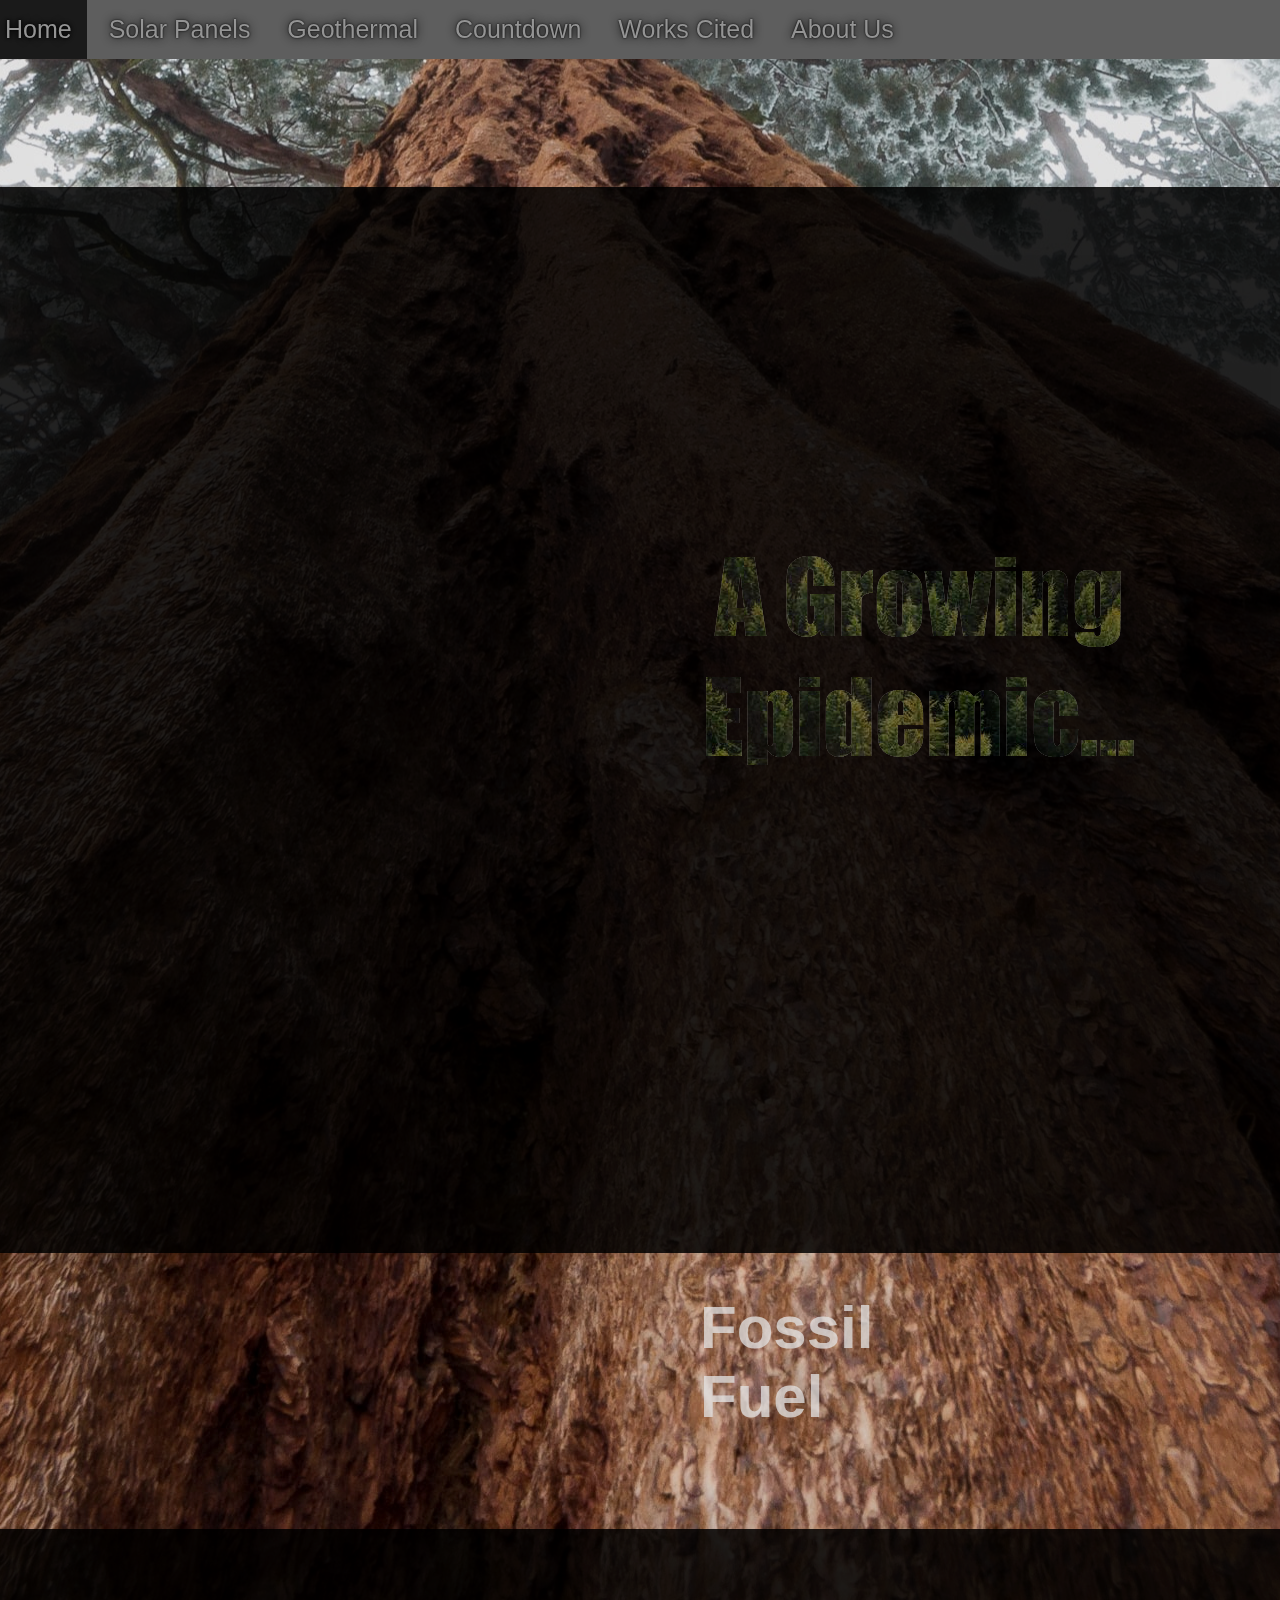
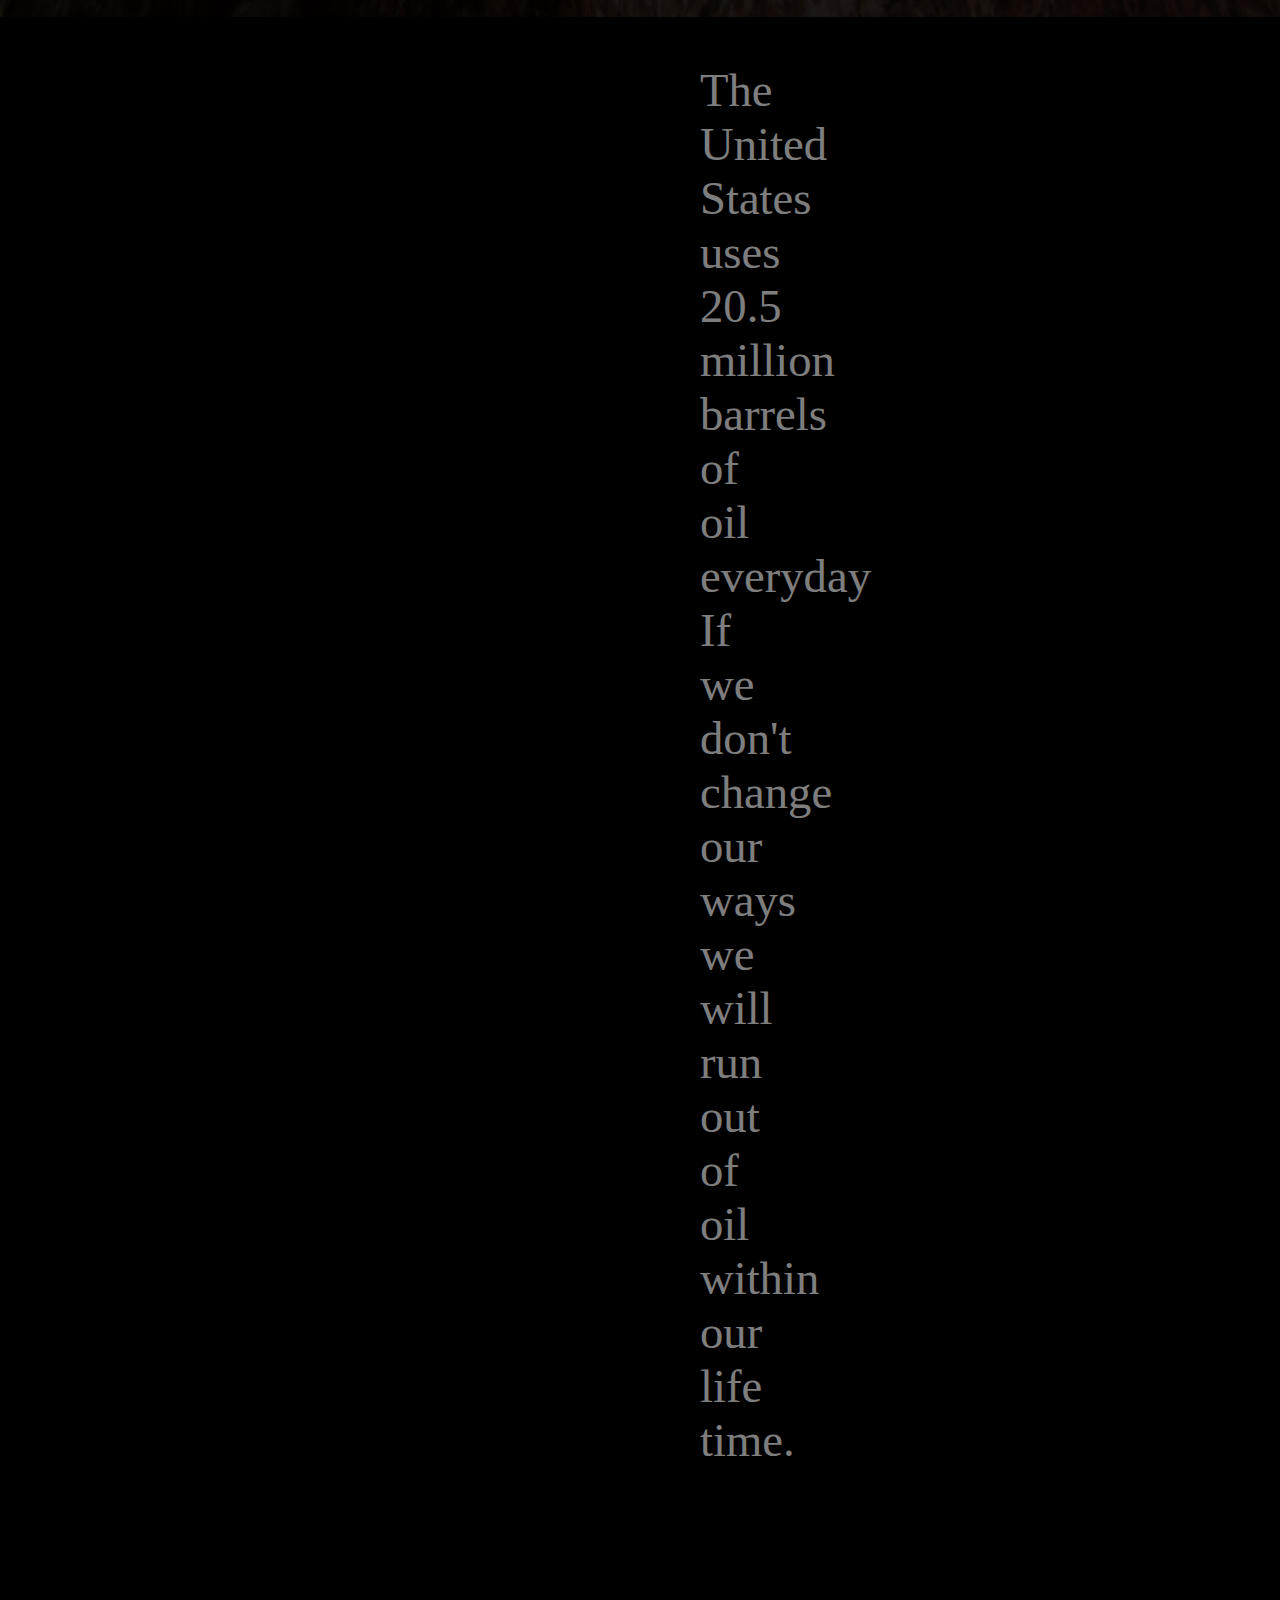
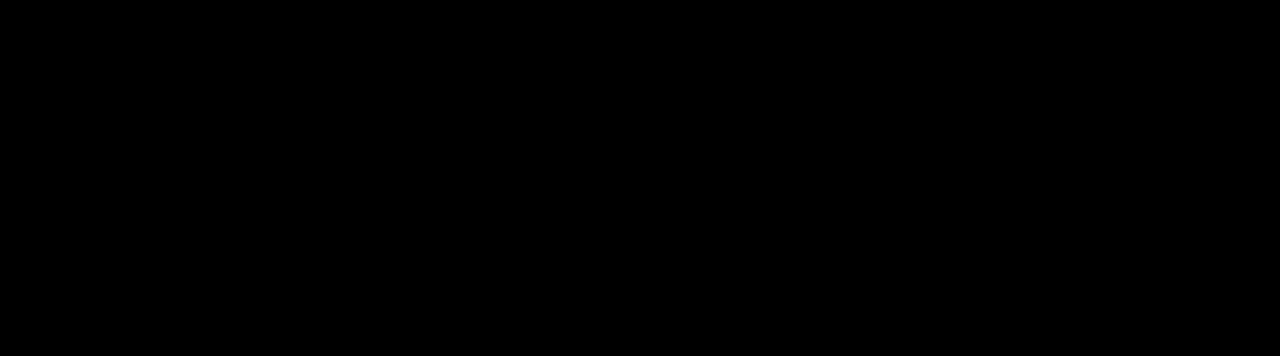
<file: index.html>
<!doctype html>
<html>
<head>
	<link href="hotbar.css" rel="stylesheet" type="text/css">
<link href="text.css" rel="stylesheet" type="text/css">
<meta charset="utf-8">
<title>Home</title>
	<style>
		body{
			background-color: black;
			opacity:90%;
			}
		.main{
			font-size: 80pt;
			color: black;
			font-family: "times new roman";
			text-align: center;
			margin-left: 600px;
			margin-right: 600px;
			margin-bottom: 400px;
			margin-top: 300px;
			opacity:65%;
			
			
			
			
		}
		.margin{
		margin: 85% 0:
	}
		.parallax{
		background: url(pimage.jpg) no-repeat fixed 50%;
	}
		.parallax-inner{
		padding-top: 10%;
		padding-bottom: 30%;
	}
		h1{
			margin-left: 700px;
			margin-right:750px;
			font-size: 45pt;
			color:white;
			text-align: center;
			background-color: black;
			backface-visibility: 50%;
			border-right: 50px;
			opacity:75%;
		}
		.p{
			color:white;
			font-size: 35pt;
			text-align: justify;
			background-color: black;
			font-family: "times new roman";
			margin-right: 700px;
			margin-left: 700px;
			opacity:65%;
			
				
		}
		.s{
			background-color:black;
			border-right:500px;
			border-left: 500px;
			opacity:85%;
		}
	</style>
</head>

<body>
	<div id="nav">
    <div id="nav_wrapper">
     
      <ul>
            <li><a href="index.html">Home</a>
            </li>
            <li> <a href="Solar Energy.html">Solar Panels</a>
            </li>
		    <li><a href="Geothermal.html">Geothermal</a>
            </li>
		  	<li><a href="countdown.html">Countdown</a>
		  	</li>
		  	<li><a href="workscited.html">Works Cited</a>
		  	</li>
		  	<li><a href="AboutUs.html">About Us</a>
		  	</li>
		  
		 
		  
            
                
      </ul>
            
            
        
    </div>
    <!-- Nav wrapper end -->
</div>
<!-- Nav end -->
<section class="parallax">


	<div class="parallax-inner">
		<article class="s">
<img class="main" src="zimage.png" width="640" height="360" alt=""/>		
		</article>
		<h1>Fossil Fuel</h1>
			<br><br>
	  <article class="s">
				<br><br><br>
			<p class="p">The United States uses 20.5 million barrels of oil everyday If we don't change our ways we will run out of oil within our life time. </p>
			<br><br>
			</article>
			
		</div>
</section>
	
	
	
</body>
	
</html>
</file>
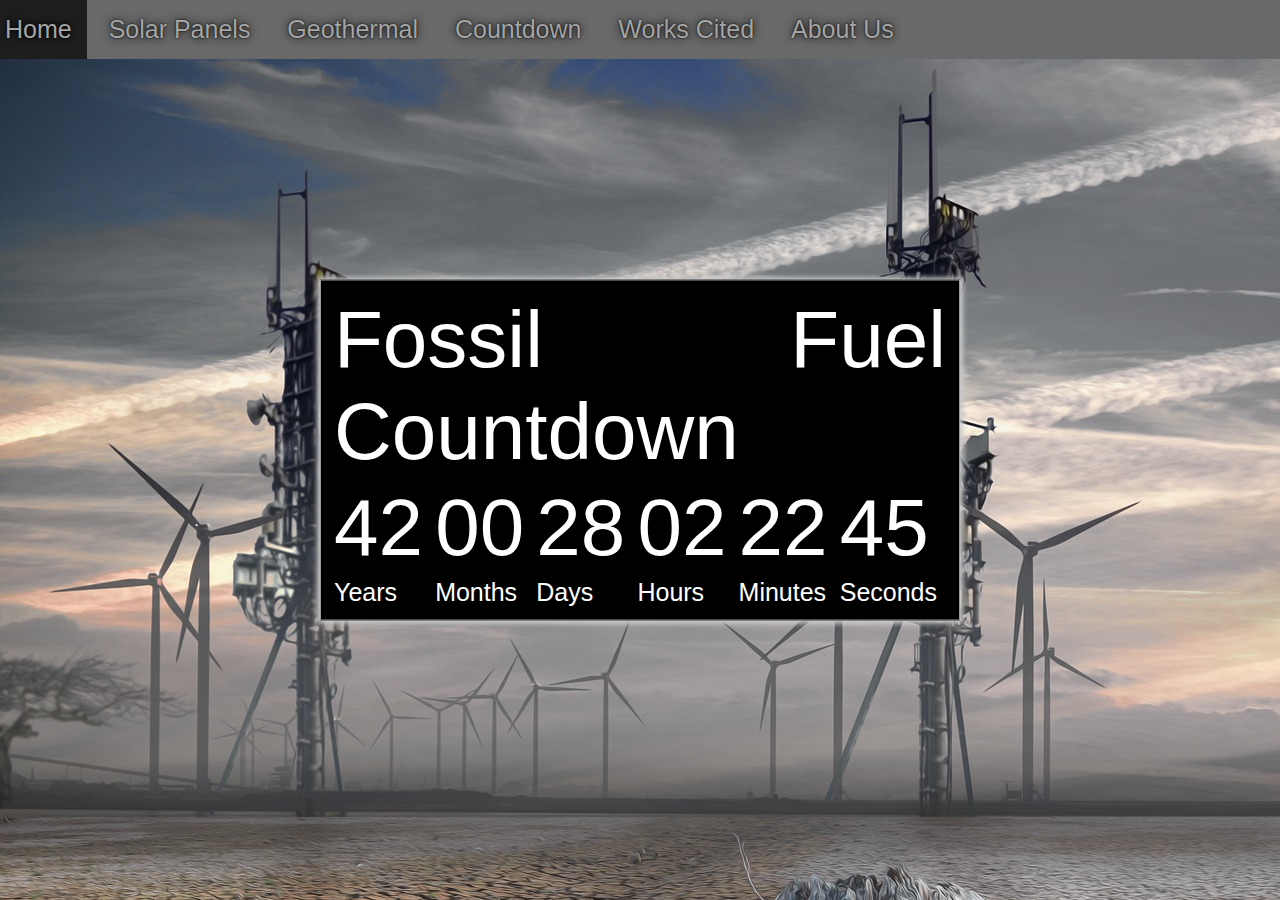
<file: Countdown.html>
<!doctype html>
<html>
<head>
	<link href="hotbar.css" rel="stylesheet" type="text/css">
<link href="text.css" rel="stylesheet" type="text/css">
<meta charset="utf-8">
<title>Countdown</title>
<style type="text/css">
	body {
		background-image: url(aaimage.jpg);
	}
	.countdownContainer{
		position: absolute;
		top: 50%;
		left: 50%;
		transform: translateX(-50%) translateY(-50%);
		text-align: justify;
		background: #000;
		border: 1px solid #999;
		padding: 10px;
		box-shadow: 0 0 5px 3px #ccc;
		color: #ffffff;
	}
	.info{
		font-size: 80px;
	}
</style>
</head>

<body>
	<div id="nav">
    <div id="nav_wrapper">
     
     <ul>
            <li><a href="index.html">Home</a>
            </li>
            <li> <a href="Solar Energy.html">Solar Panels</a>
            </li>
		    <li><a href="Geothermal.html">Geothermal</a>
            </li>
		  	<li><a href="countdown.html">Countdown</a>
		  	</li>
		  	<li><a href="workscited.html">Works Cited</a>
		  	</li>
		 	<li><a href="AboutUs.html">About Us</a>
		  	</li>
		  
		 
		  
            
                
      </ul>
            
            
        
    </div>
    <!-- Nav wrapper end -->
</div>
<!-- Nav end -->
	<table class="countdownContainer">
		<tr class="info">
			<td colspan="6" >Fossil Fuel Countdown</td>
		</tr>
		<tr class="info">
			<td id="years">49</td>
			<td id="months">09</td>
			<td id="days">08</td>
			<td id="hours">09</td>
			<td id="minutes">17</td>
			<td id="seconds">15</td>
		</tr>
		<tr>
			<td>Years</td>
			<td>Months</td>
			<td>Days</td>
			<td>Hours</td>
			<td>Minutes</td>
			<td>Seconds</td>
		</tr>
	</table>
	<script type="text/javascript">
		function countdown(){
			var now = new Date();
			var eventDate = new Date(2069, 05, 03);
			
			var currentTime = now.getTime();
			var eventTime = eventDate.getTime();
			
			var remTime = eventTime- currentTime;
			
			var s = Math.floor(remTime / 1000);
			var m = Math.floor(s / 60);
			var h = Math.floor(m / 60);
			var d = Math.floor(h / 24);
			var o = Math.floor(d / 31);
			var y = Math.floor(o / 12);
			
			o %= 12;
			d %= 31;
			h %= 24;
			m %= 60;
			s %= 60;
			
			o = (o < 10) ? "0" + o : o;
			d = (d < 10) ? "0" + d : d;
			h = (h < 10) ? "0" + h : h;
			m = (m < 10) ? "0" + m : m;
			s = (s < 10) ? "0" + s : s;
			
			document.getElementById("years").textContent = y;
			document.getElementById("years").innerText = y;
			
			
			document.getElementById("months").textContent = o;
			document.getElementById("days").textContent = d;
			document.getElementById("hours").textContent = h;
			document.getElementById("minutes").textContent = m;
			document.getElementById("seconds").textContent = s;
			
			setTimeout(countdown, 1000);
		}
		
		countdown();
	</script>
</body>
</html>
</file>
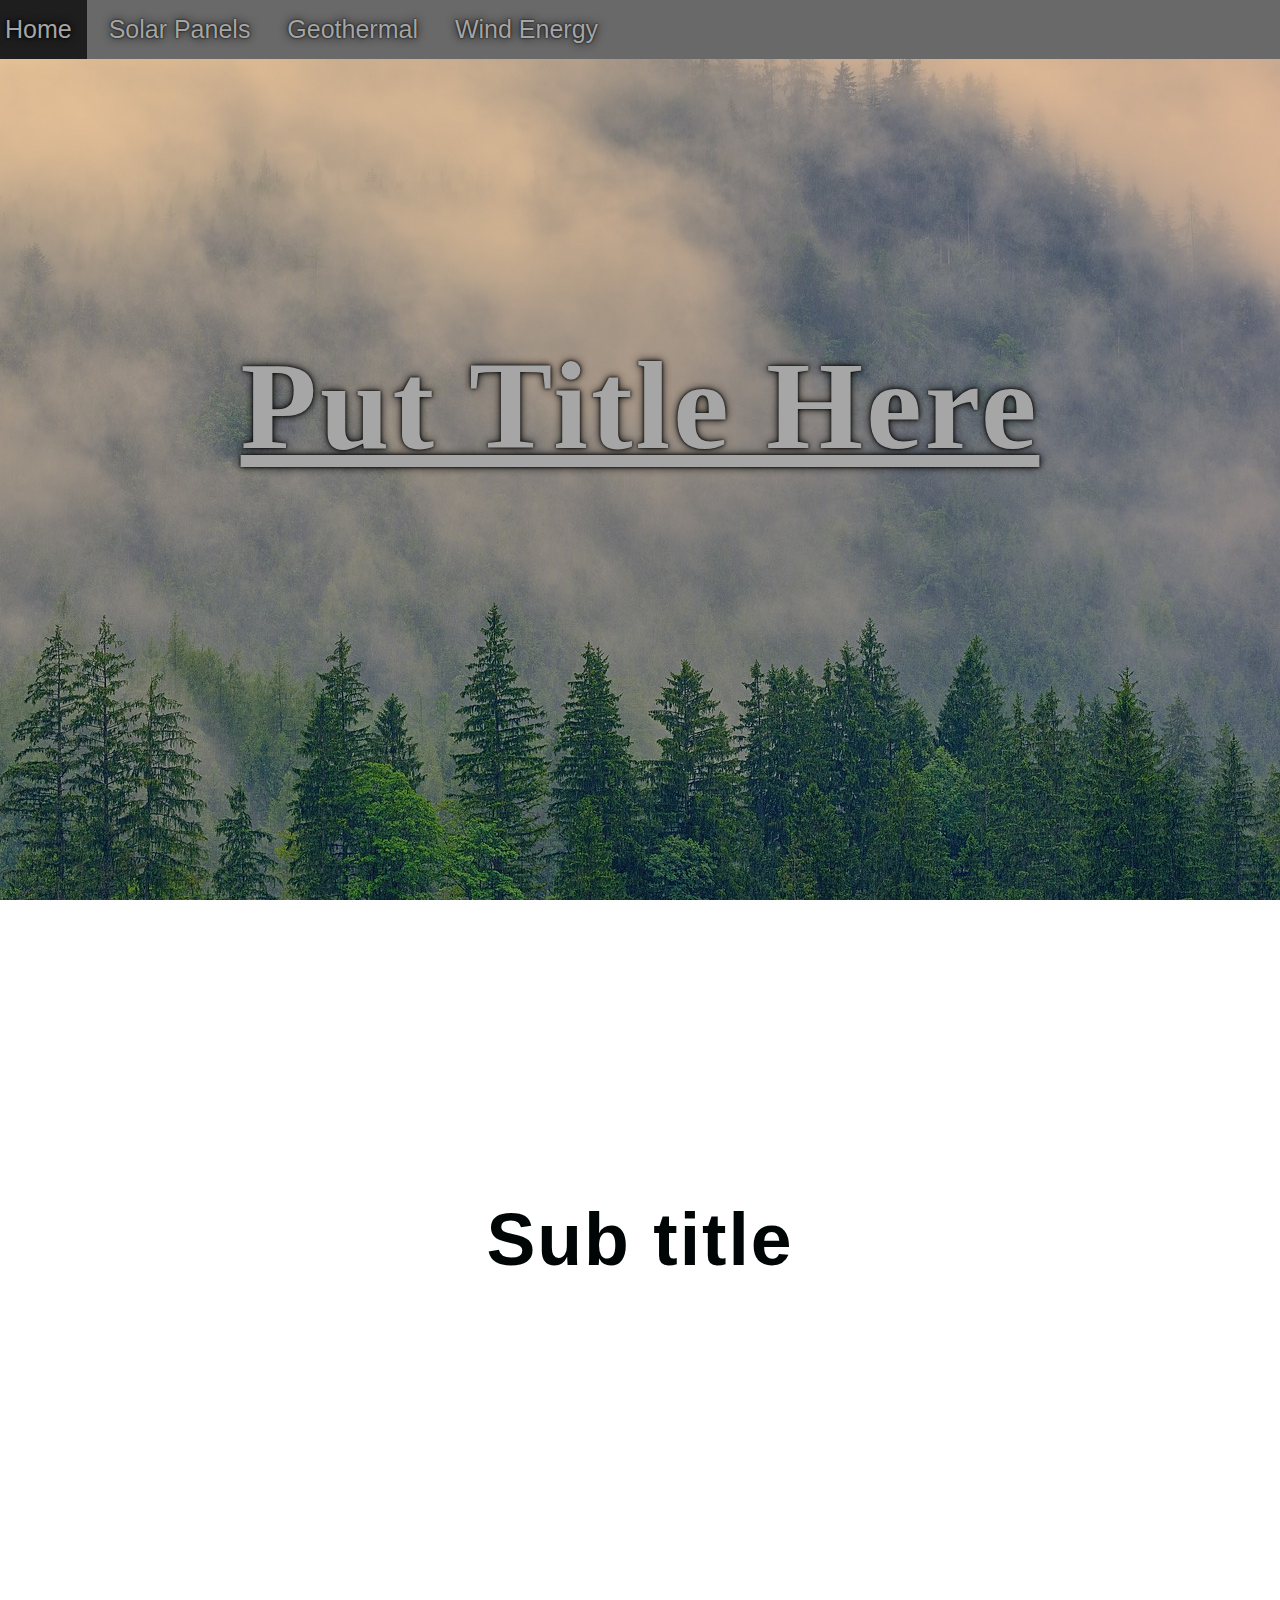
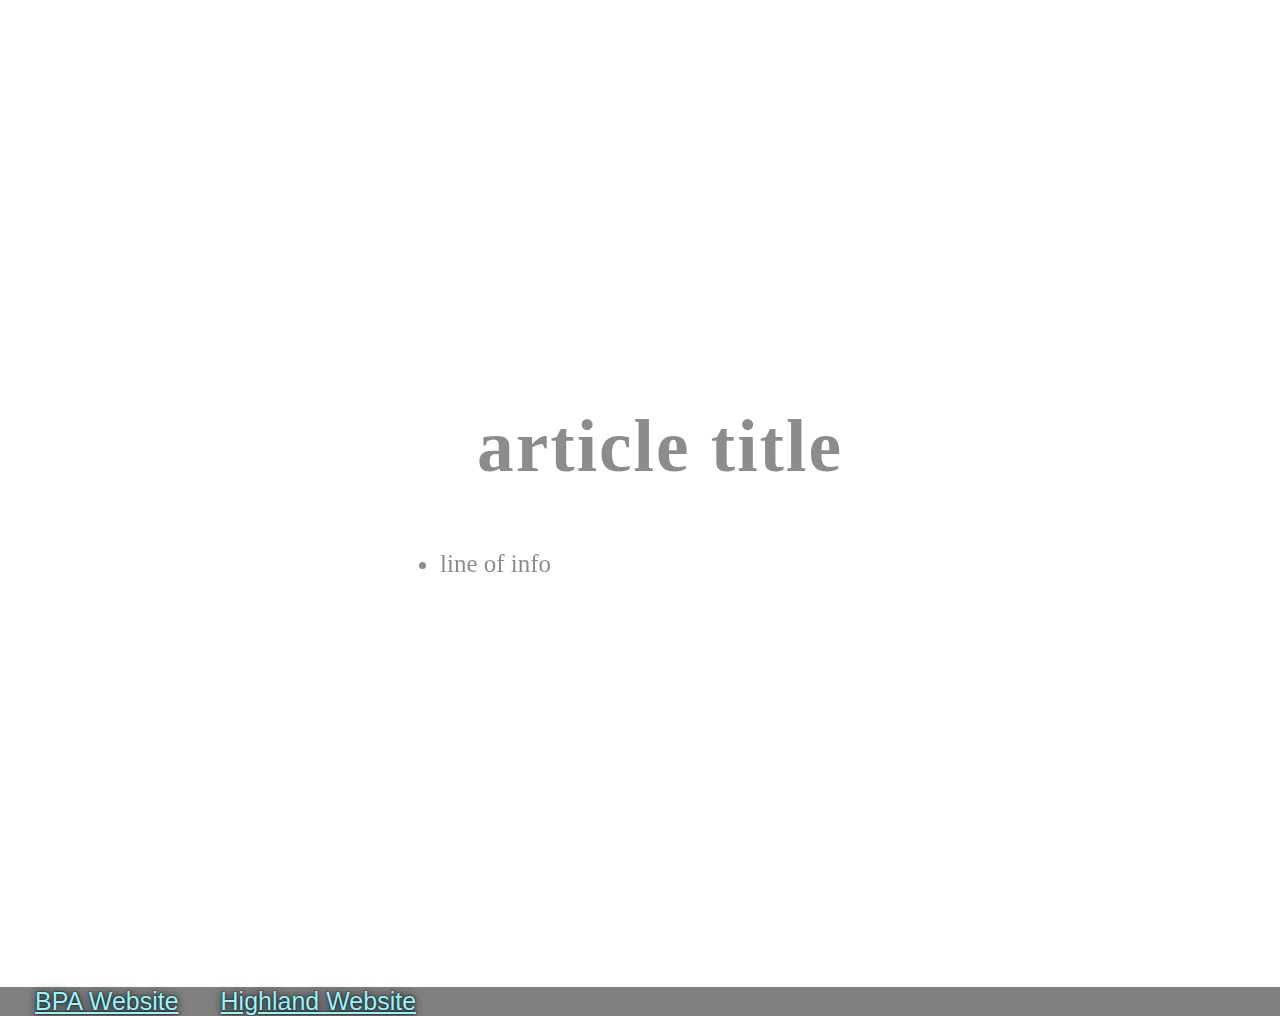
<file: Demo.html>
<!DOCTYPE html>
<html>
<link href="hotbar.css" rel="stylesheet" type="text/css">
<link href="text.css" rel="stylesheet" type="text/css">
<head>
<meta charset="utf-8">
<title>Demo</title>
<style type="text/css">
	{
		margin: 0;
		padding: 0;
		border: 0;
	}
	.margin{
		margin: 85% 0:
	}
	.parallax{
		background: url(gimage.jpg) repeat fixed 100%;
	}
	.parallax-inner{
		padding-top: 15%;
		padding-bottom: 30%;
	}
	h1{
		text-align: center;
		font-size: 500%;
		color: #A6A6A6;
		letter-spacing:3px;
		font-family:"Times New Roman";
		text-decoration: underline;
		text-shadow: 0 0 3px #000000, 0 0 9px #000000;
	}
	h2{
		text-align:center;
		font-size: 55pt;
		color: #000505;
		letter-spacing:2px;
	}
	p{
		align-content: center;
		backface-visibility: 15%;
		background-color: white;
		border-radius: 15px;
		margin-left: 400px;
		margin-right: 400px;
		border-radius: 7px; 
		font-family:serif;
		opacity: 45%;
		
	}
	.p{
		align-content: center;
		backface-visibility: 15%;
		background-color: white;
		border-radius: 15px;
		margin-left: 400px;
		margin-right: 400px;
		border-radius: 7px; 
		font-family:serif;
		opacity: 45%;
	}
	</style>
	</head>
<body>
<div id="nav">
    <div id="nav_wrapper">
     
      <ul>
            <li><a href="index.html">Home</a>
            </li>
            <li> <a href="Solar Energy.html">Solar Panels</a>
            </li>
		    <li><a href="geothermal.html">Geothermal</a>
            </li>
		  	<li><a href="wind energy.html">Wind Energy</a>
		  </li>
            
                
      </ul>
            
            
        
    </div>
    <!-- Nav wrapper end -->
</div>
<!-- Nav end -->
	<div class="margin"></div>
	
	<section class="parallax">
		<div class="parallax-inner">
			<h1>Put Title Here</h1>
			
		</div>
	</section>
	<section class="parallax">
		<div class="parallax-inner">
	<h2>Sub title</h2>
	</section>
	<section class="parallax">
	<div class="parallax-inner">
		<ul class="p">
			<h2>article title</h2>
			<li>line of info</li>
		</ul>	
	</section>
	</div>
	
	<div class="margin"></div>
	<div style="background-color:grey" >
		<a href="https://bpa.org/" style="padding-left: 35px"> BPA Website</a>
		<a href="http://www.hhsrams.com/" style="padding-left: 35px">Highland Website</a>
		
	</div>
</body>
</html>
</file>
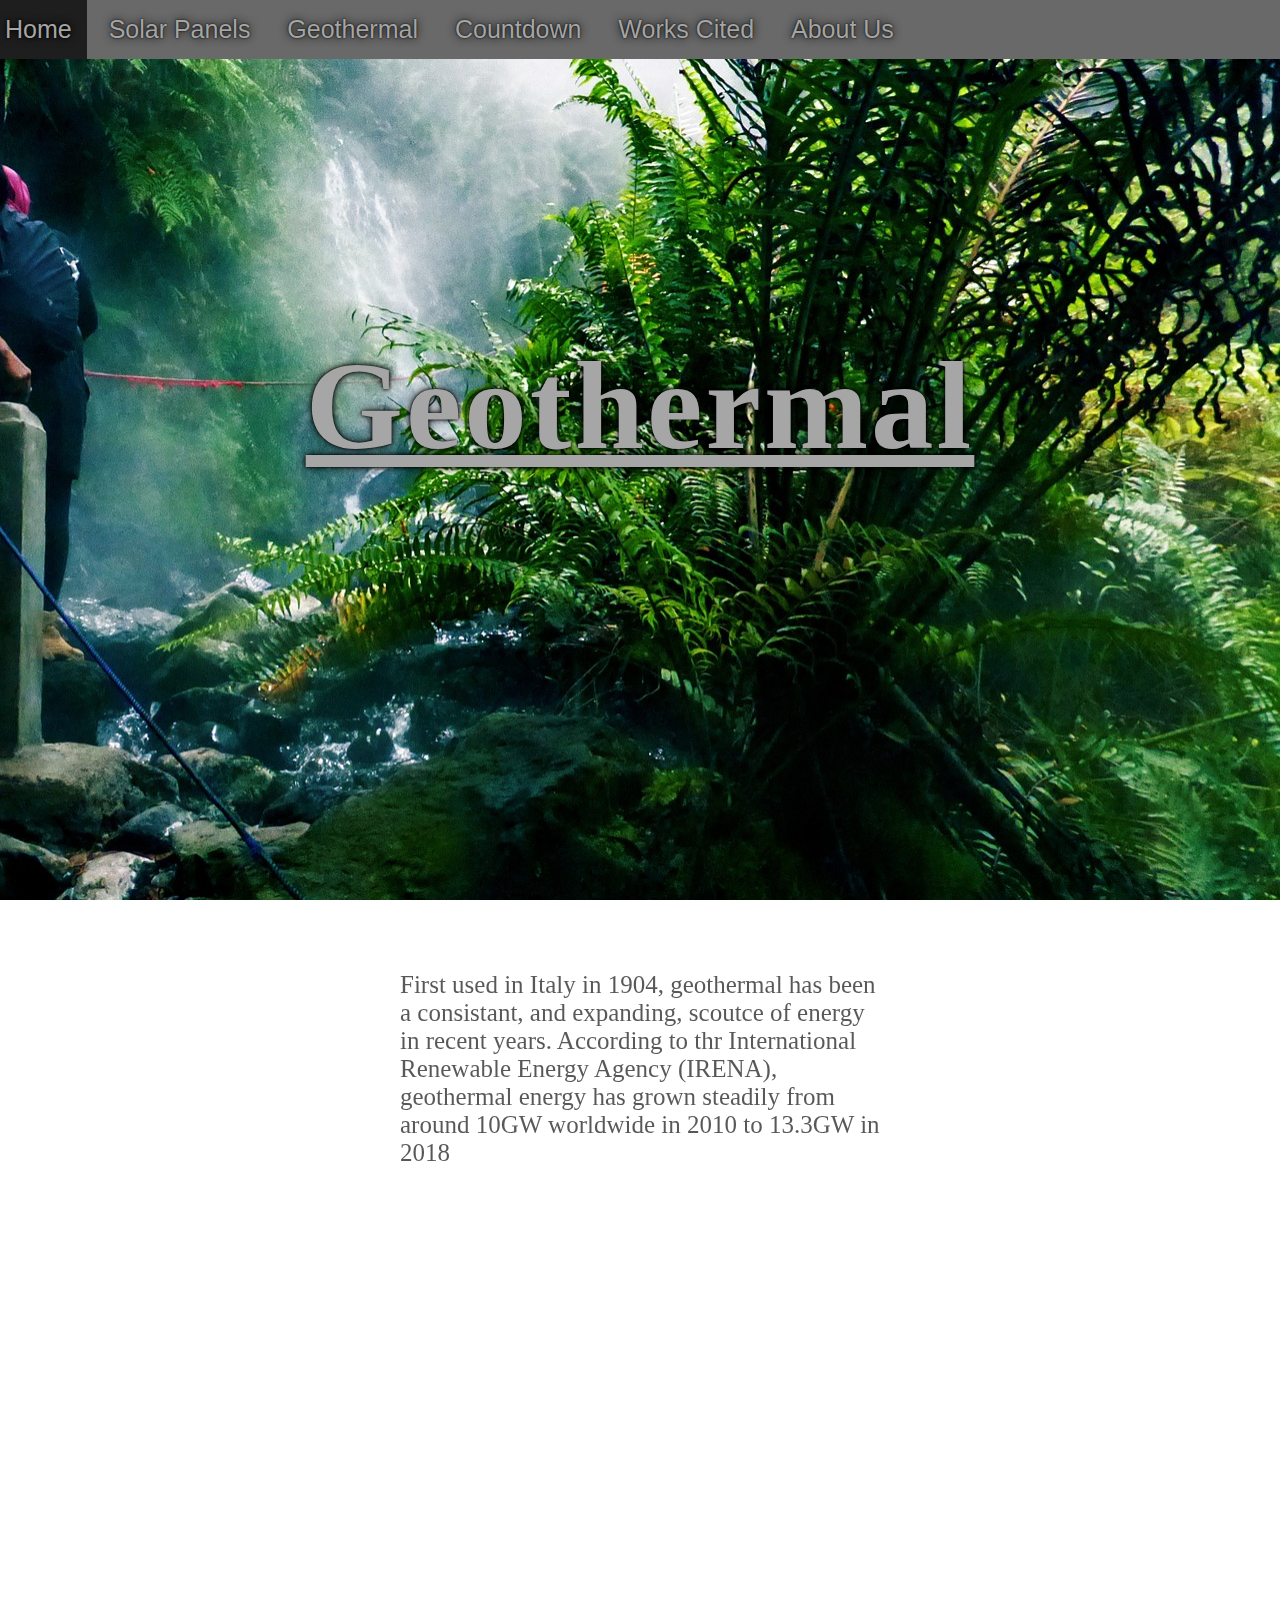
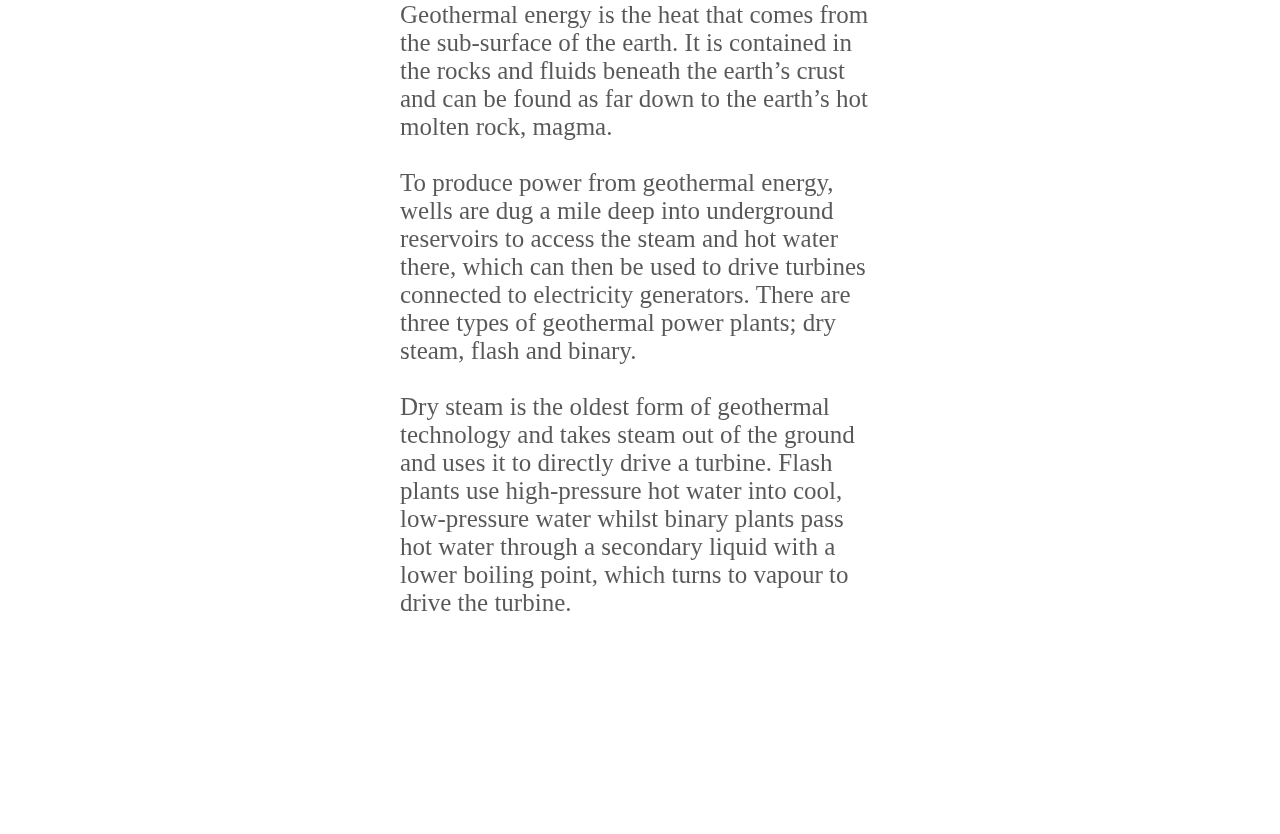
<file: Geothermal.html>
<!DOCTYPE html>
<html>
<link href="hotbar.css" rel="stylesheet" type="text/css">
<link href="text.css" rel="stylesheet" type="text/css">
<head>
<meta charset="utf-8">
<title>Geothermal</title>
<style type="text/css">
	{
		margin: 0;
		padding: 0;
		border: 0;
	}
	.margin{
		margin: 85% 0:
	}
	.parallax{
		background: url(iimage.jpg) repeat fixed 100%;
	}
	.parallax-inner{
		padding-top: 15%;
		padding-bottom: 15%;
	}
	h1{
		text-align: center;
		font-size: 500%;
		color: #A6A6A6;
		letter-spacing:3px;
		font-family:"Times New Roman";
		text-decoration: underline;
		text-shadow: 0 0 3px #000000, 0 0 9px #000000;
	}
	h2{
		text-align:center;
		font-size: 55pt;
		color: #222222;
		letter-spacing:2px;
		text-shadow: 0 0 3px #000000, 0 0 9px #000000;
	}
	p{
		align-content: center;
		backface-visibility: 15%;
		background-color: white;
		border-radius: 15px;
		margin-left: 400px;
		margin-right: 400px;
		border-radius: 7px; 
		font-family:serif;
		opacity: 65%;
		
	}
	.p{
		align-content: center;
		backface-visibility: 15%;
		background-color: white;
		border-radius: 15px;
		margin-left: 400px;
		margin-right: 400px;
		border-radius: 7px; 
		font-family:serif;
		opacity: 75%;
	}
	</style>
	</head>
<body>
<div id="nav">
    <div id="nav_wrapper">
     
     <ul>
            <li><a href="index.html">Home</a>
            </li>
            <li> <a href="Solar Energy.html">Solar Panels</a>
            </li>
		    <li><a href="Geothermal.html">Geothermal</a>
            </li>
		  	<li><a href="countdown.html">Countdown</a>
		  	</li>
		  	<li><a href="workscited.html">Works Cited</a>
		  	</li>
		 	<li><a href="AboutUs.html">About Us</a>
		  	</li>
		  
		 
		  
            
                
      </ul>
            
            
        
    </div>
    <!-- Nav wrapper end -->
</div>
<!-- Nav end -->
	<div class="margin"></div>
	
	<section class="parallax">
		<div class="parallax-inner">
			<h1>Geothermal</h1>
			
		</div>
	</section>
	<section class="parallax">
		<div class="parallax-inner">
	<p>First used in Italy in 1904, geothermal has been a consistant, and expanding, scoutce of energy in recent years. According to thr International Renewable Energy Agency (IRENA), geothermal energy has grown steadily from around 10GW worldwide in 2010 to 13.3GW in 2018</p>
		</div>
	</section>
	<section class="parallax">
	<div class="parallax-inner">
	<p>Geothermal energy is the heat that comes from the sub-surface of the earth. It is contained in the rocks and fluids beneath the earth’s crust and can be found as far down to the earth’s hot molten rock, magma.
			<br><br>
			To produce power from geothermal energy, wells are dug a mile deep into underground reservoirs to access the steam and hot water there, which can then be used to drive turbines connected to electricity generators. There are three types of geothermal power plants; dry steam, flash and binary.
			<br><br>
			Dry steam is the oldest form of geothermal technology and takes steam out of the ground and uses it to directly drive a turbine. Flash plants use high-pressure hot water into cool, low-pressure water whilst binary plants pass hot water through a secondary liquid with a lower boiling point, which turns to vapour to drive the turbine.</p>		
	</div>
	</section>
	
	
	<div class="margin"></div>
	<div>
		
	</div>
</body>
</html>
</file>
<file: hotbar.css>
body {
    padding: 0;
    margin: 0;
    font-family: Arial;
    font-size:25px; 
	
}
#nav {
	background-color: dimgrey ;
	text-align: center ; 
	border-top-width: 5px;
}
#nav_wrapper {
    width: 960px;
    margin: 0 auto;
    text-align: left;
	margin-left: -10px
}
#nav ul {
    list-style-type: none;
    padding: 0;
    margin: 0;
    position:  relative;
    min-width: 200px;

}
#nav ul li {
    display: inline-block;
}
#nav ul li:hover {
	background-color: #1E1E1E;
}
#nav ul li a, visited {
	color: #A5A5A5;
	display: block;
	padding: 15px;
	text-decoration: none;
}
#nav ul li:hover ul {
    
}
#nav ul ul {
    display: none;
    position: absolute;
    background-color:  #686868;
    border: 5px solid #1e1e1e;
    border-top: 0;
    margin-left: -5px;
}
#nav ul ul li {
    display: block;
}
#nav ul ul li a:hover {
    color: #A5A5A5 ;
}
</file>
<file: text.css>
h3{ 
	color:#B6B9BE  ;
	text-shadow: 0 0 3px #000000, 0 0 80px #000000;
	
}



a:link {
    color: #96F6FF;
	text-shadow: 0 0 2px #000000, 0 0 10px #000000;
}

a:visited {
    color: #30BFCB;
	text-shadow: 0 0 3px #000000, 0 0 10px #000000;
}

a:hover {
    color: #D0D0D0;
	text-shadow: 0 0 3px #000000, 0 0 10px #000000;
}

a:active {
    color: #A3B4B5;
	text-shadow: 0 0 3px #000000, 0 0 10px #000000;
}
</file>
